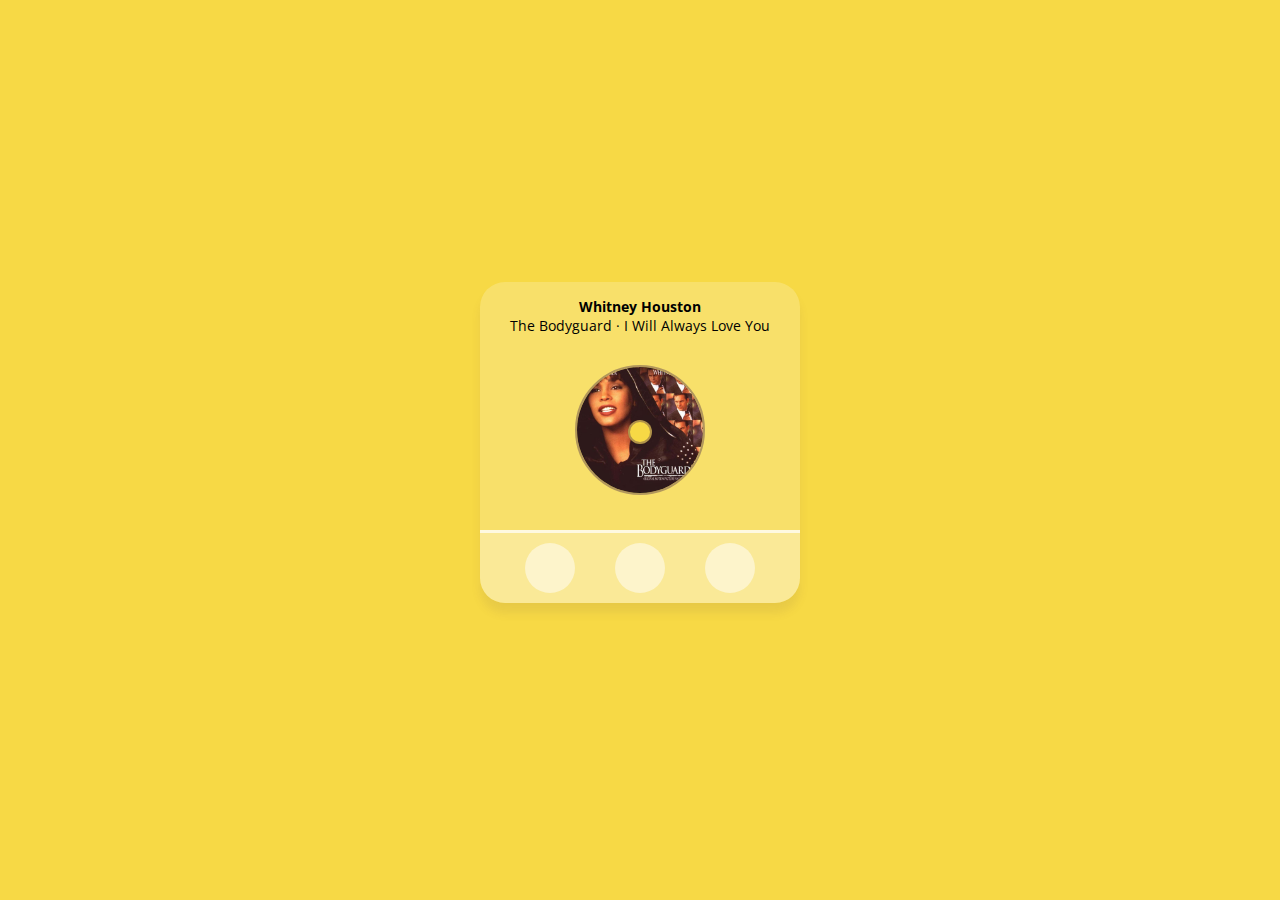
<file: yellow_music_player/index.html>
<!DOCTYPE html>
<html lang="en">
<head>
  <meta charset="UTF-8">
  <meta http-equiv="X-UA-Compatible" content="IE=edge">
  <meta name="viewport" content="width=device-width, initial-scale=1.0, minimum-scale=1.0, maximum-scale=1.0, user-scalable=no">
  <title>Web Music Player</title>
  <link rel="stylesheet" href="https://cdnjs.cloudflare.com/ajax/libs/font-awesome/5.15.3/css/all.min.css" integrity="sha512-iBBXm8fW90+nuLcSKlbmrPcLa0OT92xO1BIsZ+ywDWZCvqsWgccV3gFoRBv0z+8dLJgyAHIhR35VZc2oM/gI1w==" crossorigin="anonymous" />
  <link rel="stylesheet" href="style.css" />
</head>
<body>
  <div class="music-player-container" id="music-player-container">

    <div class="music-player-box">
      <div class="music-info">
        <h3 id="artist-name"></h3>
        <h3 id="song-title"></h3>
      </div>
      
      <div class="album-img-container">
        <img src="images/thebodyguard.jpg" alt="The Bodygard" id="album-cover" />
      </div>

      <audio src="music/I Will Always Love You.mp3" id="audio"></audio>

      <div class="progress-bar" id="progress-bar">
        <div class="progress" id="progress"></div>
      </div>
    </div>

    <div class="navigation">
      <button id="prev" class="action-btn">
        <i class="fas fa-backward"></i>
      </button>
      <button id="play" class="action-btn action-btn-big">
        <i class="fas fa-play"></i>
      </button>
      <button id="next" class="action-btn">
        <i class="fas fa-forward"></i>
      </button>
    </div>

  </div>

  <div class="music-player-list">
    <ul class="player-list" id="player-list">
    </ul>
  </div>
  <script src="script.js"></script>
</body>
</html>
</file>
<file: yellow_music_player/style.css>
@import url('https://fonts.googleapis.com/css2?family=Open+Sans:wght@300;400&display=swap');

* {
  box-sizing: border-box;
}

ul {
  padding-inline-start: unset;
}

body {
  background-color: #f7d945;
  font-family: 'Open Sans', sans-serif;
  display: flex;
  height: 100vh;
  flex-direction: column;
  justify-content: center;
  align-items: center;
  margin: 0;
  padding: 0;
}

.music-player-container {
  background-color: rgba(255, 255, 255, 0.2);
  border-radius: 25px;
  box-shadow: 0 10px 10px 0 rgba(107, 77, 77, 0.1);
  overflow: hidden;
  width: 320px;
}

.music-player-container.play {
  animation-play-state: running;
}

.music-info {
  margin-top: 15px;
}

.music-info h3 {
  font-size: 0.9rem;
  text-align: center;
  margin: 0;
}

#song-title {
  font-weight: 400;
}

.album-img-container {
  position: relative;
  text-align: center;
  margin: 30px 0 30px;
}

.album-img-container::after {
  content: '';
  background-color: #f7d945;
  border: 2px solid rgba(107, 77, 77, 0.5);
  border-radius: 50%;
  position: absolute;
  left: 50%;
  bottom: 50%;
  width: 20px;
  height: 20px;
  transform: translate(-50%, 50%);
}

.album-img-container img {
  border: 2px solid rgba(107, 77, 77, 0.5);
  border-radius: 50%;
  object-fit: cover;
  height: 130px;
  width: 130px;
  animation: rotation 5s infinite linear;
  animation-play-state: paused;
}

.music-player-container.play .album-img-container img {
  border: 2px solid rgba(247, 217, 69, 1);
  box-shadow: 0 0 20px 0 rgba(0, 0, 0, 0.3);
  animation-play-state: running;
}

@keyframes rotation {
  from {
    transform: rotate(0deg);
  }

  to {
    transform: rotate(360deg);
  }
}

.navigation {
  background-color: rgba(255, 255, 255, 0.3);
  display: flex;
  align-items: center;
  justify-content: center;
  padding-top: 10px;
}

.action-btn {
  background-color: rgba(255, 255, 255, 0.5);
  border: 0px;
  border-radius: 50%;
  color: #1e1e1e;
  cursor: pointer;
  margin: 0 20px 10px;
  width: 50px;
  height: 50px;
}

.progress-bar {
  background: rgba(255, 255, 255, 0.8);
  cursor: pointer;
  height: 3px;
  width: 100%;
}

.progress {
  background-color: #1e1e1e;
  height: 100%;
  width: 0%;
  transition: width 0.1s linear;
}
</file>
